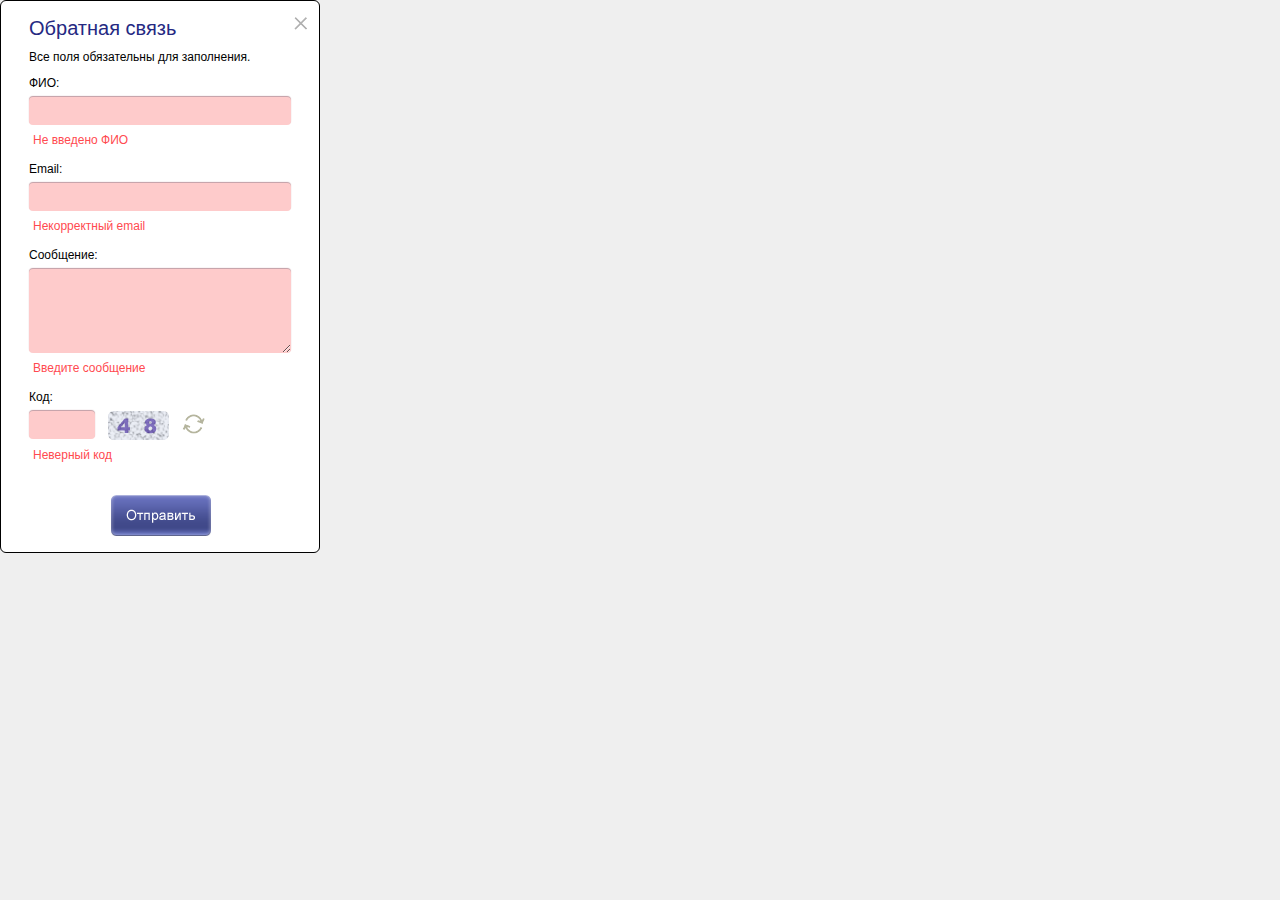
<file: popup-feedback/index.html>
<!DOCTYPE html>
<head>
  <meta charset="utf-8">
  <title>Popup feedback</title>
  <meta name="Keywords" content="">
  <meta name="Description" content="">
  <link rel="stylesheet" type="text/css" href="media/global.css">
  <link rel="stylesheet" type="text/css" href="style.css">
  <!--[if lt IE 7]><script type="text/javascript" src="media/js/libs/ie6no.ru.js"></script><![endif]-->
</head>
<body>

  <!--popup feedback-->
  <div class="b-popup b-popup_feedback">
    <a class="close" href="#?"></a>
    <p class="b-title-main">Обратная связь</p>
    <form action="/">
      <p class="b-note">Все поля обязательны для заполнения.</p>
      <div class="b-list">
        <div class="item error">
          <label>ФИО:</label>
          <div class="b-input">
            <input type="text">
          </div>
          <p class="errorlist">Не введено ФИО</p>
        </div>
        <div class="item  error">
          <label>Email:</label>
          <div class="b-input">
            <input type="text">
          </div>
          <p class="errorlist">Некорректный email</p>
        </div>
        <div class="item  error">
          <label>Сообщение:</label>
          <div class="b-input b-input_area">
            <textarea></textarea>
          </div>
          <p class="errorlist">Введите сообщение</p>
        </div>
        <div class="item item_capcha error">
          <label>Код:</label>
          <div class="b-input b-input_capcha">
            <input type="text">
          </div>
          <img src="media/capcha.png">
          <a href="#?"></a>
          <div class="clear"></div>
          <p class="errorlist">Неверный код</p>
        </div>
        <div class="clear"></div>
        <input type="submit" value="">
      </div>
    </form> 
  </div>
  <!--/popup feedback-->

</body>
</html>
</file>
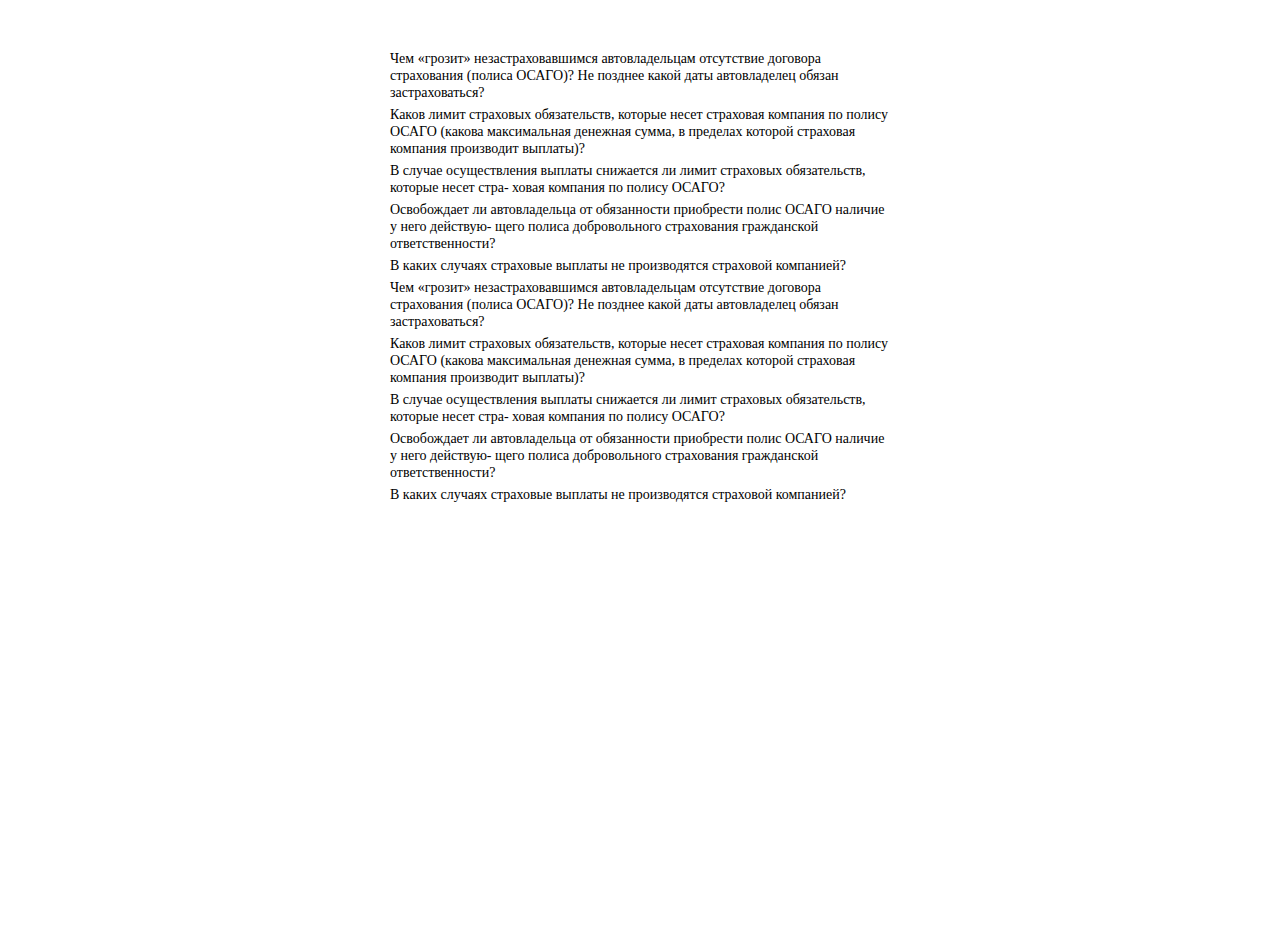
<file: b-faq/b-faq.html>
<!DOCTYPE html>
<head>
  <meta charset="utf-8">
  <title>Popup feedback</title>
  <meta name="Keywords" content="">
  <meta name="Description" content="">
  <link rel="stylesheet" type="text/css" href="css/global.css">
  <link rel="stylesheet" type="text/css" href="css/style.css">
  <!--[if lt IE 7]><script type="text/javascript" src="media/js/libs/ie6no.ru.js"></script><![endif]-->
</head>
<body>

  <!-- b-faq -->
          <div class="b-list_faq">
            <div class="item">
              <p class="b-question">Чем «грозит» незастраховавшимся автовладельцам отсутствие договора страхования (полиса ОСАГО)? Не позднее какой даты автовладелец обязан застраховаться?</p>
              <p class="b-answer"><span class="bg_answer"></span> <span class="answer">Ответ</span></p>
              <div class="hidden">
                <div class="b-text">
                  Не имея действующего полиса ОСАГО, нельзя: провести регистрацию и перерегистрацию автомобиля (в том числе при смене собственника); провести технический осмотр автомобиля. Кроме того, начиная с 01 января 2004 г. с ав- товладельцев, эксплуатирующих свои автомобили и не имеющих при этом полисов ОСАГО, взимаются штрафы в размере 5 МРОТ (минимальных размеров оплаты труда). Уплата штрафа не освобождает автовладельца: (1) от обя- занности платить такие штрафы в будущем при повторном случае отсутствия полиса; (2) от обязанности застрахо- вать свою автогражданскую ответственность.
                </div>
              </div>
            </div>
            <div class="item">
              <p class="b-question">Каков лимит страховых обязательств, которые несет страховая компания по полису ОСАГО (какова максимальная денежная сумма, в пределах которой страховая компания производит выплаты)?</p>
              <p class="b-answer"><span class="bg_answer"></span> <span class="answer">Ответ</span></p>
              <div class="hidden">
                <div class="b-text">
                  Не имея действующего полиса ОСАГО, нельзя: провести регистрацию и перерегистрацию автомобиля (в том числе при смене собственника); провести технический осмотр автомобиля. Кроме того, начиная с 01 января 2004 г. с ав- товладельцев, эксплуатирующих свои автомобили и не имеющих при этом полисов ОСАГО, взимаются штрафы в размере 5 МРОТ (минимальных размеров оплаты труда). Уплата штрафа не освобождает автовладельца: (1) от обя- занности платить такие штрафы в будущем при повторном случае отсутствия полиса; (2) от обязанности застрахо- вать свою автогражданскую ответственность.
                </div>
              </div>
            </div>
            <div class="item">
              <p class="b-question">В случае осуществления выплаты снижается ли лимит страховых обязательств, которые несет стра- ховая компания по полису ОСАГО?</p>
              <p class="b-answer"><span class="bg_answer"></span> <span class="answer">Ответ</span></p>
              <div class="hidden">
                <div class="b-text">
                  Не имея действующего полиса ОСАГО, нельзя: провести регистрацию и перерегистрацию автомобиля (в том числе при смене собственника); провести технический осмотр автомобиля. Кроме того, начиная с 01 января 2004 г. с ав- товладельцев, эксплуатирующих свои автомобили и не имеющих при этом полисов ОСАГО, взимаются штрафы в размере 5 МРОТ (минимальных размеров оплаты труда). Уплата штрафа не освобождает автовладельца: (1) от обя- занности платить такие штрафы в будущем при повторном случае отсутствия полиса; (2) от обязанности застрахо- вать свою автогражданскую ответственность.
                </div>
              </div>
            </div>
            <div class="item">
              <p class="b-question">Освобождает ли автовладельца от обязанности приобрести полис ОСАГО наличие у него действую- щего полиса добровольного страхования гражданской ответственности?</p>
              <p class="b-answer"><span class="bg_answer"></span> <span class="answer">Ответ</span></p>
              <div class="hidden">
                <div class="b-text">
                  Не имея действующего полиса ОСАГО, нельзя: провести регистрацию и перерегистрацию автомобиля (в том числе при смене собственника); провести технический осмотр автомобиля. Кроме того, начиная с 01 января 2004 г. с ав- товладельцев, эксплуатирующих свои автомобили и не имеющих при этом полисов ОСАГО, взимаются штрафы в размере 5 МРОТ (минимальных размеров оплаты труда). Уплата штрафа не освобождает автовладельца: (1) от обя- занности платить такие штрафы в будущем при повторном случае отсутствия полиса; (2) от обязанности застрахо- вать свою автогражданскую ответственность.
                </div>
              </div>
            </div>
            <div class="item">
              <p class="b-question">В каких случаях страховые выплаты не производятся страховой компанией?</p>
              <p class="b-answer"><span class="bg_answer"></span> <span class="answer">Ответ</span></p>
              <div class="hidden">
                <div class="b-text">
                  Не имея действующего полиса ОСАГО, нельзя: провести регистрацию и перерегистрацию автомобиля (в том числе при смене собственника); провести технический осмотр автомобиля. Кроме того, начиная с 01 января 2004 г. с ав- товладельцев, эксплуатирующих свои автомобили и не имеющих при этом полисов ОСАГО, взимаются штрафы в размере 5 МРОТ (минимальных размеров оплаты труда). Уплата штрафа не освобождает автовладельца: (1) от обя- занности платить такие штрафы в будущем при повторном случае отсутствия полиса; (2) от обязанности застрахо- вать свою автогражданскую ответственность.
                </div>
              </div>
            </div>
            <div class="item">
              <p class="b-question">Чем «грозит» незастраховавшимся автовладельцам отсутствие договора страхования (полиса ОСАГО)? Не позднее какой даты автовладелец обязан застраховаться?</p>
              <p class="b-answer"><span class="bg_answer"></span> <span class="answer">Ответ</span></p>
              <div class="hidden">
                <div class="b-text">
                  Не имея действующего полиса ОСАГО, нельзя: провести регистрацию и перерегистрацию автомобиля (в том числе при смене собственника); провести технический осмотр автомобиля. Кроме того, начиная с 01 января 2004 г. с ав- товладельцев, эксплуатирующих свои автомобили и не имеющих при этом полисов ОСАГО, взимаются штрафы в размере 5 МРОТ (минимальных размеров оплаты труда). Уплата штрафа не освобождает автовладельца: (1) от обя- занности платить такие штрафы в будущем при повторном случае отсутствия полиса; (2) от обязанности застрахо- вать свою автогражданскую ответственность.
                </div>
              </div>
            </div>
            <div class="item">
              <p class="b-question">Каков лимит страховых обязательств, которые несет страховая компания по полису ОСАГО (какова максимальная денежная сумма, в пределах которой страховая компания производит выплаты)?</p>
              <p class="b-answer"><span class="bg_answer"></span> <span class="answer">Ответ</span></p>
              <div class="hidden">
                <div class="b-text">
                  Не имея действующего полиса ОСАГО, нельзя: провести регистрацию и перерегистрацию автомобиля (в том числе при смене собственника); провести технический осмотр автомобиля. Кроме того, начиная с 01 января 2004 г. с ав- товладельцев, эксплуатирующих свои автомобили и не имеющих при этом полисов ОСАГО, взимаются штрафы в размере 5 МРОТ (минимальных размеров оплаты труда). Уплата штрафа не освобождает автовладельца: (1) от обя- занности платить такие штрафы в будущем при повторном случае отсутствия полиса; (2) от обязанности застрахо- вать свою автогражданскую ответственность.
                </div>
              </div>
            </div>
            <div class="item">
              <p class="b-question">В случае осуществления выплаты снижается ли лимит страховых обязательств, которые несет стра- ховая компания по полису ОСАГО?</p>
              <p class="b-answer"><span class="bg_answer"></span> <span class="answer">Ответ</span></p>
              <div class="hidden">
                <div class="b-text">
                  Не имея действующего полиса ОСАГО, нельзя: провести регистрацию и перерегистрацию автомобиля (в том числе при смене собственника); провести технический осмотр автомобиля. Кроме того, начиная с 01 января 2004 г. с ав- товладельцев, эксплуатирующих свои автомобили и не имеющих при этом полисов ОСАГО, взимаются штрафы в размере 5 МРОТ (минимальных размеров оплаты труда). Уплата штрафа не освобождает автовладельца: (1) от обя- занности платить такие штрафы в будущем при повторном случае отсутствия полиса; (2) от обязанности застрахо- вать свою автогражданскую ответственность.
                </div>
              </div>
            </div>
            <div class="item">
              <p class="b-question">Освобождает ли автовладельца от обязанности приобрести полис ОСАГО наличие у него действую- щего полиса добровольного страхования гражданской ответственности?</p>
              <p class="b-answer"><span class="bg_answer"></span> <span class="answer">Ответ</span></p>
              <div class="hidden">
                <div class="b-text">
                  Не имея действующего полиса ОСАГО, нельзя: провести регистрацию и перерегистрацию автомобиля (в том числе при смене собственника); провести технический осмотр автомобиля. Кроме того, начиная с 01 января 2004 г. с ав- товладельцев, эксплуатирующих свои автомобили и не имеющих при этом полисов ОСАГО, взимаются штрафы в размере 5 МРОТ (минимальных размеров оплаты труда). Уплата штрафа не освобождает автовладельца: (1) от обя- занности платить такие штрафы в будущем при повторном случае отсутствия полиса; (2) от обязанности застрахо- вать свою автогражданскую ответственность.
                </div>
              </div>
            </div>
            <div class="item">
              <p class="b-question">В каких случаях страховые выплаты не производятся страховой компанией?</p>
              <p class="b-answer"><span class="bg_answer"></span> <span class="answer">Ответ</span></p>
              <div class="hidden">
                <div class="b-text">
                  Не имея действующего полиса ОСАГО, нельзя: провести регистрацию и перерегистрацию автомобиля (в том числе при смене собственника); провести технический осмотр автомобиля. Кроме того, начиная с 01 января 2004 г. с ав- товладельцев, эксплуатирующих свои автомобили и не имеющих при этом полисов ОСАГО, взимаются штрафы в размере 5 МРОТ (минимальных размеров оплаты труда). Уплата штрафа не освобождает автовладельца: (1) от обя- занности платить такие штрафы в будущем при повторном случае отсутствия полиса; (2) от обязанности застрахо- вать свою автогражданскую ответственность.
                </div>
              </div>
            </div>
          </div>
  <!-- b-faq -->
  <script type="text/javascript"  src="http://ajax.googleapis.com/ajax/libs/jquery/1.7.1/jquery.min.js"></script>
  <script>window.jQuery || document.write('<script type="text/javascript" src="js/libs/jquery-1.7.1.min.js"><\/script>')</script>
  <script type="text/javascript" src="js/script.js"></script>
</body>
</html>
</file>
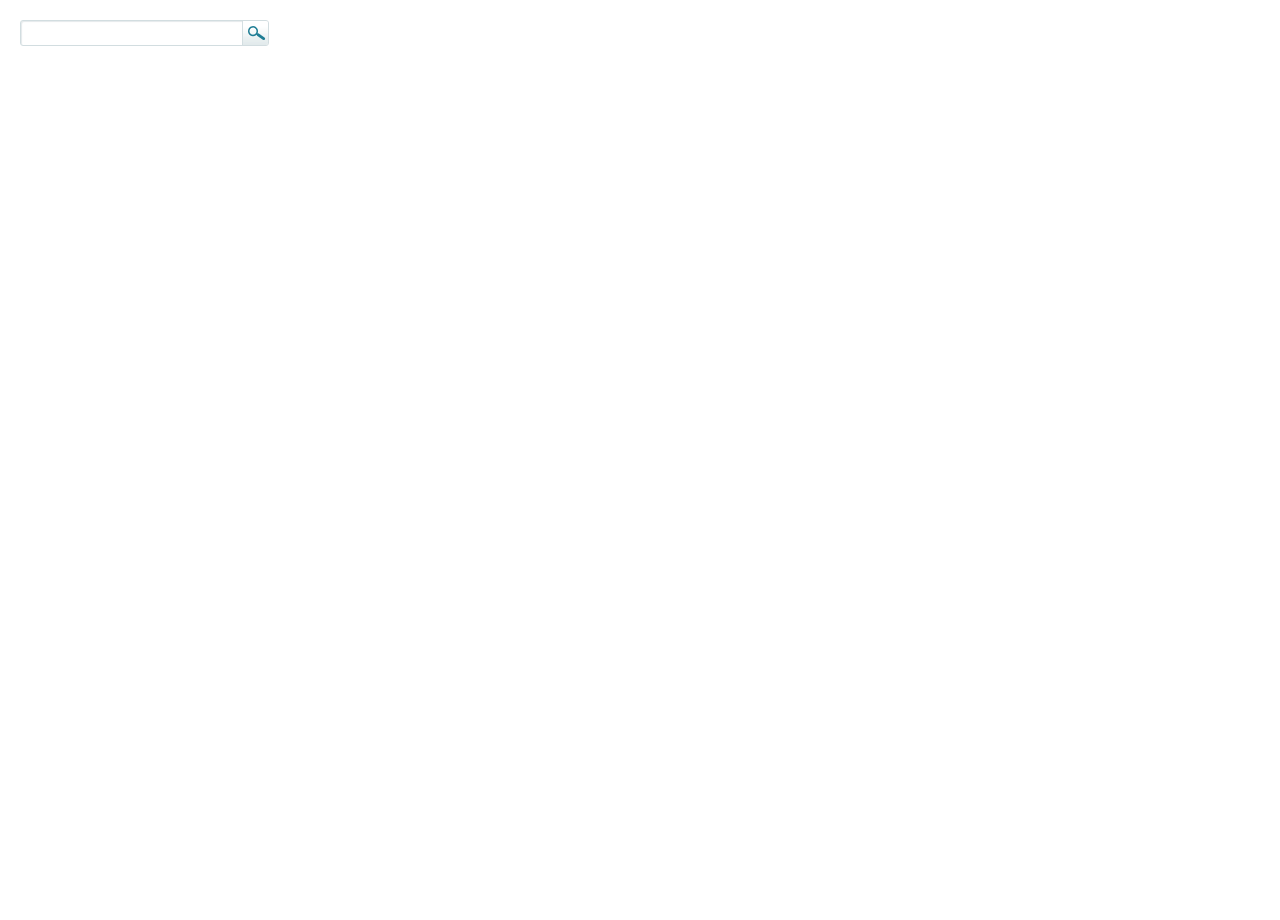
<file: b-search_header/b-search_header.html>
<!DOCTYPE html>
<head>
  <meta charset="utf-8">
  <title>Popup feedback</title>
  <meta name="Keywords" content="">
  <meta name="Description" content="">
  <link rel="stylesheet" type="text/css" href="css/global.css">
  <link rel="stylesheet" type="text/css" href="css/style.css">
  <!--[if lt IE 7]><script type="text/javascript" src="media/js/libs/ie6no.ru.js"></script><![endif]-->
</head>
<body>

<!-- b-search_header -->
  <div class="b-search">
    <form action="/">
      <input type="text" class="g-left">
      <input type="submit" value="" class="g-right">
    </form>
  </div>
<!-- b-search_header -->

</body>
</html>
</file>
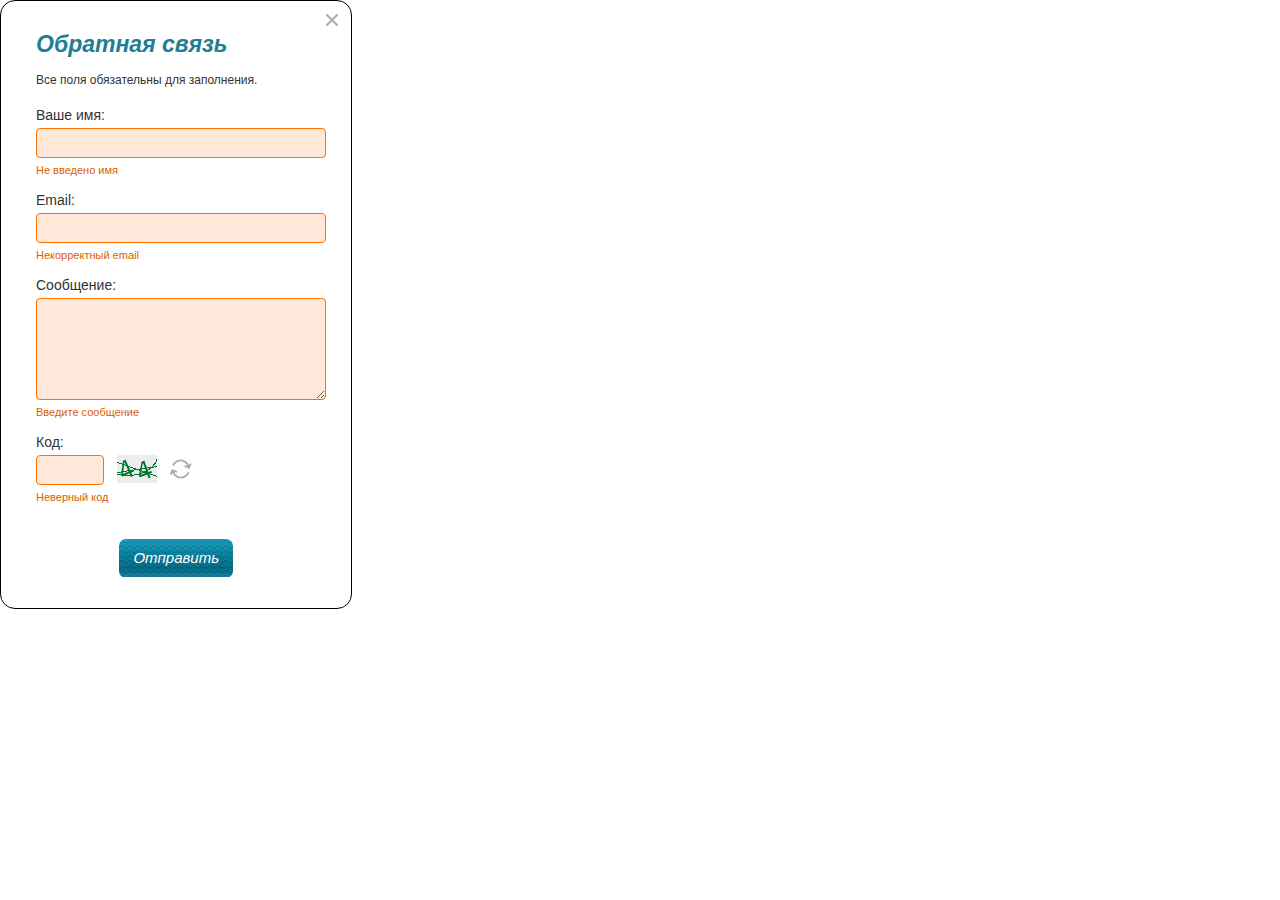
<file: popup/popup-feedback.html>
<!DOCTYPE html>
<head>
  <meta charset="utf-8">
  <title>Popup feedback</title>
  <meta name="Keywords" content="">
  <meta name="Description" content="">
  <link rel="stylesheet" type="text/css" href="css/global.css">
  <link rel="stylesheet" type="text/css" href="css/style.css">
  <!--[if lt IE 7]><script type="text/javascript" src="media/js/libs/ie6no.ru.js"></script><![endif]-->
</head>
<body>

<!--popup feedback-->
  <div class="b-popup b-popup_feedback">
    <a class="close" href="#?"></a>
    <p class="b-title-main">Обратная связь</p>
    <form action="/">
      <p class="b-note">Все поля обязательны для заполнения.</p>
      <div class="b-list">
        <div class="item error">
          <label>Ваше имя:</label>
          <div class="b-input">
            <input type="text">
          </div>
          <p class="errorlist">Не введено имя</p>
        </div>
        <div class="item error">
          <label>Email:</label>
          <div class="b-input">
            <input type="text">
          </div>
          <p class="errorlist">Некорректный email</p>
        </div>
        <div class="item error">
          <label>Сообщение:</label>
          <div class="b-input b-input_area">
            <textarea></textarea>
          </div>
          <p class="errorlist">Введите сообщение</p>
        </div>
        <div class="item item_capcha error">
          <label>Код:</label>
          <div class="b-input b-input_capcha">
            <input type="text">
          </div>
          <img src="images/capcha.png">
          <a href="#?"></a>
          <div class="clear"></div>
          <p class="errorlist">Неверный код</p>
        </div>
        <div class="clear"></div>
        <input class="btn_green" type="submit" value="Отправить">
      </div>
    </form> 
  </div>
<!--/popup feedback-->

</body>
</html>
</file>
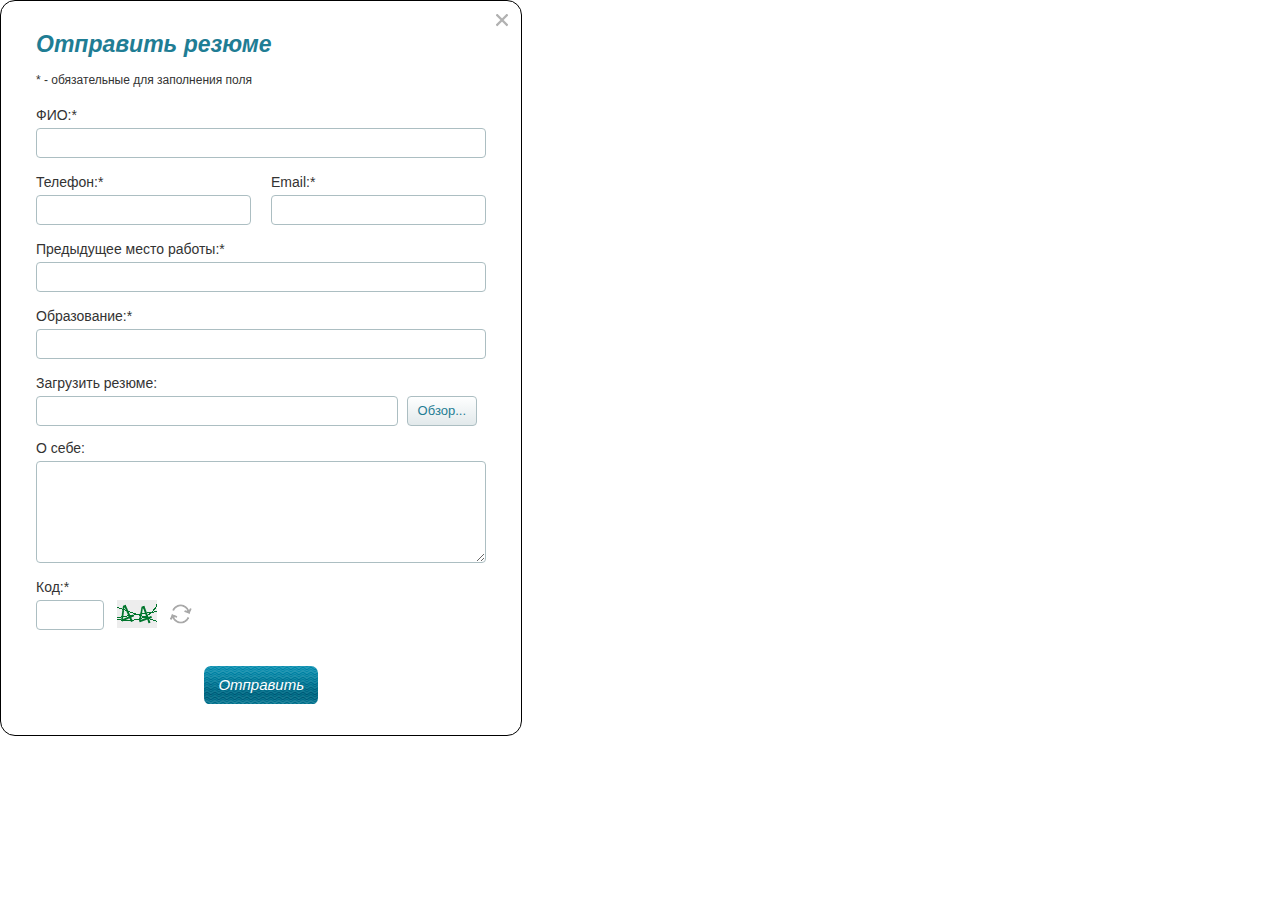
<file: popup/popup-vacancy.html>
<!DOCTYPE html>
<head>
  <meta charset="utf-8">
  <title>Popup feedback</title>
  <meta name="Keywords" content="">
  <meta name="Description" content="">
  <link rel="stylesheet" type="text/css" href="css/global.css">
  <link rel="stylesheet" type="text/css" href="css/style.css">
  <!--[if lt IE 7]><script type="text/javascript" src="media/js/libs/ie6no.ru.js"></script><![endif]-->
</head>
<body>

<!--popup vacancie-->
  <div class="b-popup b-popup_vacancie">
    <a class="close" href="#?"></a>
    <p class="b-title-main">Отправить резюме</p>
    <form action="/">
      <p class="b-note"><span class="star">*</span> - обязательные для заполнения поля</p>
      <div class="b-list">
        <div class="item">
          <label>ФИО:<span class="star">*</span></label>
          <div class="b-input">
            <input type="text">
          </div>
          <p class="errorlist">Не введено имя</p>
        </div>
        <div class="item item_phone g-left">
          <label>Телефон:<span class="star">*</span></label>
          <div class="b-input">
            <input type="text">
          </div>
          <p class="errorlist">Некорректный телефон</p>
        </div>
        <div class="item item_phone g-right">
          <label>Email:<span class="star">*</span></label>
          <div class="b-input">
            <input type="text">
          </div>
          <p class="errorlist">Некорректный email</p>
        </div>
        <div class="clear"></div>
        <div class="item">
          <label>Предыдущее место работы:<span class="star">*</span></label>
          <div class="b-input">
            <input type="text">
          </div>
          <p class="errorlist">Не введено имя</p>
        </div>
        <div class="item">
          <label>Образование:<span class="star">*</span></label>
          <div class="b-input">
            <input type="text">
          </div>
          <p class="errorlist">Не введено имя</p>
        </div>
        <div class="item item_file">
          <label>Загрузить резюме:</label>
          <div class="b-input">
            <span class="text_way"></span>
            <span class="btn_file">Обзор...</span>
            <input type="file" class="file" value="" size="59">
          </div>
          <p class="errorlist">Не введено имя</p>
        </div>
        <div class="item">
          <label>О себе:</label>
          <div class="b-input b-input_area">
            <textarea></textarea>
          </div>
          <p class="errorlist">Введите сообщение</p>
        </div>
        <div class="item item_capcha">
          <label>Код:<span class="star">*</span></label>
          <div class="b-input b-input_capcha">
            <input type="text">
          </div>
          <img src="images/capcha.png">
          <a href="#?"></a>
          <div class="clear"></div>
          <p class="errorlist">Неверный код</p>
        </div>
        <div class="clear"></div>
        <input class="btn_green" type="submit" value="Отправить">
      </div>
    </form> 
  </div>
<!--/popup vacancie-->

</body>
</html>
</file>
<file: popup-feedback/style.css>
/*base*/
body {
  background: #efefef;
}

input,
textarea,
body {
  color: #333333;
  font-size: 12px;
  font-family: Arial,Helvetica,sans-serif;
}

a {
  color: #3744a1;
}

a:hover {
  color: #3744a1;
}

::selection {
  background: #0784ad; 
  color: #fff; 
}

::-moz-selection {
  background: #0784ad; 
  color: #fff; 
}


/*-popup-*/
.b-popup {
  position: absolute;
  top: 0;
  left: 0;
  border: 1px solid #000;
  padding: 16px 28px;
  background: #ffffff;
  border-radius: 6px;
  color: #010101;
  z-index: 10;
}

.b-popup_feedback {
  width: 262px;
}

.b-popup .close {
  position: absolute;
  top: 16px;
  right: 12px;
  display: block;
  width: 13px;
  height: 13px;
  background: url('media/sprite.png') no-repeat -34px -120px;
}

.b-popup .b-title-main {
  margin-bottom: 10px;
  font-size: 20px;
  color: #252982;
}

.b-popup .b-note {
  margin-bottom: 12px;
}

.b-popup .item {
  margin-bottom: 15px;
}

.b-popup label {
  display: block;
  margin-bottom: 7px;
}

.b-popup .b-input {
  padding: 0 4px;
  border-radius: 4px;
  width: 254px;
  height: 28px;
  line-height: 28px;
  background: #eceff6;
  -moz-box-shadow: 0 -1px 1px #b4b7c4; /* Для Firefox */
  -webkit-box-shadow: 0 -1px 1px #b4b7c4; /* Для Safari и Chrome */
  box-shadow: 0 -1px 1px #b4b7c4; /* Параметры тени */
}

.b-popup .errorlist {
  display: none;
  margin: 8px 4px 0 4px;
  color: #ff4a50;
}

.b-popup .error .b-input {
  background: #fecbcb;
  -moz-box-shadow: 0 -1px 1px #c19ca3; /* Для Firefox */
  -webkit-box-shadow: 0 -1px 1px #c19ca3; /* Для Safari и Chrome */
  box-shadow: 0 -1px 1px #c19ca3; /* Параметры тени */
}

.b-popup .error .errorlist {
  display: block;
}

.b-popup .b-input_area {
  padding: 4px;
  height: 76px;
}

.b-popup .b-input_capcha {
  float: left;
  margin-right: 13px;
  width: 58px;
}

.b-popup .item_capcha img {
  display: block;
  float: left;
  margin-right: 13px;
}

.b-popup .item_capcha a {
  display: block;
  float: left;
  margin-top: 3px;
  width: 24px;
  height: 20px;
  background: url('media/sprite.png') no-repeat 0 -118px;
}

.b-popup input[type="text"] {
  border: none;
  width: 100%;
  height: 28px;
  line-height: 28px;
  background: transparent;
}

.b-popup input[type="submit"] {
  display: block;
  margin: 18px auto 0;
  border: none;
  width: 101px;
  height: 41px;
  background: url('media/btn-order.png') no-repeat 0 -93px;
}

.b-popup textarea {
  border: none;
  width: 100%;
  max-width: 100%;
  height: 100%;
  max-height: 100%;
  background: transparent;
}

.b-popup_feedback textarea {
  height: 76px;
}
/*-/popup-*/
</file>
<file: b-faq/css/style.css>
/*base*/
@font-face {
  font-family: Calibri;
}

body {
  background: #fff;
}

input,
textarea,
body {
  color: #333333;
  font-size: 12px;
  font-family: Calibri;
}

a {
  color: #2279ca;
}

a:hover {
  color: #2279ca;
}

::selection {
  background: #0784ad;
  color: #fff;
}

::-moz-selection {
  background: #0784ad;
  color: #fff;
}

/*-b-faq-*/
.b-list_faq {
  margin: 50px auto 0;
  width: 500px;
}
.b-list_faq .b-question {
  margin-bottom: 5px;
  font-size: 14px;
  color: #000;
  line-height: 17px;
}
.b-list_faq .b-answer {
  position: relative;
  margin: 0 0 16px 22px;
}
.b-list_faq .answer {
  display: inline;
  margin-bottom: 16px;
  border-bottom: 1px dashed #1f7d94;
  font-size: 14px;
  color: #1f7d94;
  cursor: pointer;
}
.b-list_faq .answer:hover,
.b-list_faq .active .title {
  border-color: transparent;
}
.b-list_faq .bg_answer {
  display: block;
  position: absolute;
  top: 2px;
  left: -22px;
  width: 18px;
  height: 18px;
  background: url(../images/sprite.png) no-repeat 0 -170px;
}
.b-list_faq .hidden {
  overflow: hidden;
  height: 0;
}
.b-list_faq .b-text {
  margin-left: 15px;
  line-height: 16px;
}
/*-/b-faq-*/
</file>
<file: b-search_header/css/style.css>
/*base*/
body {
  background: #fff;
}

input,
textarea,
body {
  color: #333333;
  font-size: 12px;
  font-family: Arial, 'Helvetica CY', 'Nimbus Sans L', sans-serif;
}

a {
  color: #2279ca;
}

a:hover {
  color: #2279ca;
}

::selection {
  background: #0784ad;
  color: #fff;
}

::-moz-selection {
  background: #0784ad;
  color: #fff;
}

/*-b-search-*/
.b-search {
  margin: 20px 0 0 20px;
  border: 1px solid #d2dde0;
  border-radius: 3px;
  width: 247px;
  height: 24px;
  overflow: hidden;
  -moz-box-shadow: inset 1px 1px 1px #e5e9eb;
  -webkit-box-shadow: inset 1px 1px 1px #e5e9eb;
  box-shadow: inset 1px 1px 1px #e5e9eb;
}
.b-search input[type="text"] {
  display: block;
  border-color: transparent;
  border: none;
  padding: 5px 2px 4px;
  height: 14px;
  width: 210px;
  background: transparent;
}
.b-search input[type="submit"] {
  display: block;
  border: none;
  margin: 0 -1px 0 0;
  padding: 0;
  width: 29px;
  height: 25px;
  background: url(../images/sprite.png) 2px -47px no-repeat;
}
/*-/b-search-*/
</file>
<file: popup/css/style.css>
/*base*/
body {
  background: #fff;
}

input,
textarea,
body {
  color: #333333;
  font-size: 12px;
  font-family: Arial, 'Helvetica CY', 'Nimbus Sans L', sans-serif;
}

a {
  color: #2279ca;
}

a:hover {
  color: #2279ca;
}

::selection {
  background: #0784ad;
  color: #fff;
}

::-moz-selection {
  background: #0784ad;
  color: #fff;
}

/*-popup-*/
.b-popup {
  border: 1px solid #000;
  position: absolute;
  top: 0;
  left: 0;
  padding: 30px 35px;
  background: #ffffff;
  border-radius: 15px;
  color: #333;
  font-size: 14px;
  z-index: 50;
}

.b-popup .close {
  position: absolute;
  top: 13px;
  right: 11px;
  display: block;
  width: 14px;
  height: 14px;
  background: url(../images/sprite.png) no-repeat -38px -47px;
}

.b-popup .b-title-main {
  margin-bottom: 15px;
  font-size: 23px;
  font-weight: bold;
  font-style: italic;
  color: #1f7d94;
}

.b-popup .b-note {
  margin-bottom: 20px;
  font-size: 12px;
}

.b-popup .item {
  margin-bottom: 16px;
}

.b-popup label {
  display: block;
  margin-bottom: 5px;
}

.b-popup .errorlist {
  display: none;
  margin-top: 6px;
  font-size: 11px;
  color: #da6100;
}

.b-popup .error input[type="text"] {
  background: #ffe8d9;
  border-color: #ff7200;
}

.b-popup .error textarea {
  background: #ffe8d9;
  border-color: #ff7200;
}

.b-popup .error .errorlist {
  display: block;
}

.b-popup .item_capcha input[type="text"] {
  float: left;
  margin-right: 13px;
  width: 58px;
}

.b-popup .item_capcha img {
  display: block;
  float: left;
  margin-right: 13px;
}

.b-popup .item_capcha a {
  display: block;
  float: left;
  margin-top: 4px;
  width: 23px;
  height: 20px;
  background: url(../images/sprite.png) no-repeat 0 -75px;
}

.b-popup input[type="text"] {
  border: 1px solid #acbec2;
  padding: 0 4px;
  border-radius: 4px;
  width: 280px;
  height: 28px;
  line-height: 28px;
  font-size: 14px;
}

.b-popup .btn_green {
  display: block;
  margin-top: 20px;
  padding: 9.5px 14px 13.5px 14.5px;
  height: 39px;
  border: none;
  border-radius: 7px;
  color: #fff;
  font-size: 15px;
  font-style: italic;
  background: url(../images/bg_btn.png) 0 0 repeat-x;
  text-decoration: none;
}

.b-popup .btn_green:hover {
  color: #fff;
  background: url(../images/bg_btn.png) 0 -42px repeat-x;
}

.b-popup textarea {
  border: 1px solid #acbec2;
  padding: 0 4px;
  border-radius: 4px;
  width: 280px;
  height: 100px;
  max-width: 280px;
  max-height: 100px;
}

.b-popup_feedback {
  width: 280px;
}

.b-popup_feedback .btn_green {
  margin: 20px auto 0;
}

.b-popup_auth {
  width: 280px;
}

.b-popup_auth .btn_green {
  margin-top: 0;
}

.b-popup_auth .link {
  font-size: 12px;
}

.b-popup_recover {
  width: 300px;
}

.b-popup_recover .btn_green {
  margin: 20px auto 0;
}

.b-popup_vacancie {
  width: 450px;
}

.b-popup_vacancie input[type="text"] {
  width: 440px;
}

.b-popup_vacancie textarea {
  width: 440px;
  max-width: 440px;
}

.b-popup_vacancie .item_phone input[type="text"] {
  width: 205px;
}

.b-popup_vacancie .btn_green {
  margin: 20px auto 0;
}

.b-popup_vacancie .item_file .b-input {
  position: relative;
  width: 440px;
  height: 28px;
  line-height: 28px;
}

.b-popup_vacancie .item_file .text_way {
  display: block;
  border: 1px solid #acbec2;
  border-radius: 4px;
  padding: 0 4px;
  width: 352px;
  height: 28px;
  line-height: 28px;
}

.b-popup_vacancie .item_file .btn_file {
  margin-top: 0;
  border: 1px solid #acbec2;
  border-radius: 4px;
  padding: 0 10px;
  color: #1f7d94;
  display: inline-block;
  height: 28px;
  line-height: 28px;
  font-size: 13px;
  position: absolute;
  right: -1px;
  top: 0;
  background: #f0f4f5;
  background: -moz-linear-gradient(top, #feffff, #e2e9eb);
  background: -webkit-gradient(linear, left top, left bottom, color-stop(0%, #feffff), color-stop(100%, #e2e9eb));
  background: -webkit-linear-gradient(top, #feffff, #e2e9eb);
  background: -o-linear-gradient(top, #feffff, #e2e9eb);
  background: -ms-linear-gradient(top, #feffff, #e2e9eb);
  background: linear-gradient(top, #feffff, #e2e9eb);
  cursor: pointer;
}

.b-popup_vacancie .item_file .btn_file:hover {
  background: #f0f4f5;
  background: -moz-linear-gradient(top, #e2e9eb, #feffff);
  background: -webkit-gradient(linear, left top, left bottom, color-stop(0%, #e2e9eb), color-stop(100%, #feffff));
  background: -webkit-linear-gradient(top, #e2e9eb, #feffff);
  background: -o-linear-gradient(top, #e2e9eb, #feffff);
  background: -ms-linear-gradient(top, #e2e9eb, #feffff);
  background: linear-gradient(top, #e2e9eb, #feffff);
}

.b-popup_vacancie .item_file input[type="text"] {
  float: left;
  width: 50px;
}

.b-popup_vacancie .item_file input[type="file"] {
  left: 0;
  opacity: 0;
  -moz-opacity: 0;
  filter: alpha(opacity=0);
  position: absolute;
  top: 0;
  width: 440px !important;
  height: 30px;
  cursor: pointer;
}

.b-popup_faq {
  width: 280px;
}

.b-popup_faq .btn_green {
  margin: 0 auto;
}
/*-/popup-*/
</file>
<file: popup-feedback/media/global.css>
/*reset*/
html,body,div,span,strong,h1,h2,h3,h4,h5,h6,
p,blockquote,a,address,em,img,ins,q,b,u,i,
object,label, ul, li,ol, form
{margin: 0; padding: 0; outline: 0; background: transparent;}
html { 
  overflow-y: scroll;
}
html, body {
  height:100%; 
  width: 100%;
}
table { 
  border-collapse: collapse;
  border-spacing: 0; 
}
caption,
th,
td {
 text-align: left; 
}
article,
aside,
details,
figcaption,
figure,
footer,
header,
hgroup,
nav,
section,
summary {
  display: block;
}
audio,
canvas,
video {
  display: inline-block;
  *display: inline;
  *zoom: 1;
}
audio:not([controls]) {
  display: none;
}
[hidden] {
  display: none;
}
html {
  font-size: 100%;
  -webkit-text-size-adjust: 100%;
  -ms-text-size-adjust: 100%;
}
html,
button,
input,
select,
textarea {
  font-family: sans-serif;
}
a:focus {
  outline: thin dotted;
}
a:hover {
  text-decoration: none;
}
a, 
a:focus, 
a:hover, 
a:active {
     outline: none;
} 
a span, 
a strong, 
a img {
  cursor: pointer;
}
h6,
h5,
h4,
h3,
h2,
h1 {
  margin-bottom:0.4em;
}
abbr[title] {
  border-bottom: 1px dotted;
}
b,
strong {
  font-weight: bold;
}
dfn {
  font-style: italic;
}
mark {
  background: #ff0;
  color: #000;
}
pre,
code,
kbd,
samp {
  font-family: monospace, serif;
  _font-family: 'courier new', monospace;
  font-size: 1em;
}
pre {
  white-space: pre;
  white-space: pre-wrap;
  word-wrap: break-word;
}
q {
  quotes: none;
}
q:before,
q:after {
  content: '';
  content: none;
}
small {
  font-size: 75%;
}
sub,
sup {
  font-size: 75%;
  line-height: 0;
  position: relative;
  vertical-align: baseline;
}
sup {
  top: -0.5em;
}
sub {
  bottom: -0.25em;
}
ul, ol { 
  list-style:none;
}
dd {
  margin: 0 0 0 40px;
}
img {
  border: 0;
  -ms-interpolation-mode: bicubic;
}
svg:not(:root) {
  overflow: hidden;
}
figure {
  margin: 0;
}
form {
  margin: 0;
}
fieldset {
  margin: 0 2px;
  border: 1px solid #c0c0c0;
  padding: 0.35em 0.625em 0.75em;
}
legend {
  border: 0; 
  padding: 0;
  white-space: normal;
  *margin-left: -7px;
}
button,
input,
select,
textarea {
  font-size: 100%;
  margin: 0;
  vertical-align: baseline;
  *vertical-align: middle;
}
button,
input {
  line-height: normal; 
}
button,
input[type="button"],
input[type="reset"],
input[type="submit"] {
  cursor: pointer;
  -webkit-appearance: button;
  *overflow: visible;
}
button[disabled],
input[disabled] {
  cursor: default;
}
input[type="checkbox"],
input[type="radio"] {
  box-sizing: border-box;
  padding: 0;
  *height: 13px;
  *width: 13px;
}
input[type="search"] {
  -webkit-appearance: textfield;
  -moz-box-sizing: content-box;
  -webkit-box-sizing: content-box;
  box-sizing: content-box;
}
input[type="search"]::-webkit-search-decoration,
input[type="search"]::-webkit-search-cancel-button {
  -webkit-appearance: none;
}
button::-moz-focus-inner,
input::-moz-focus-inner {
  border: 0;
  padding: 0;
}
textarea {
  overflow: auto;
  vertical-align: top;
}
.clearfix {
  *zoom: 1;
}
.clearfix:before,
.clearfix:after {
  display: table;
  content: "";
}
.clearfix:after {
  clear: both;
}
/*global css*/
.clear {
  display: block;
  clear: both;
}
.g-hide {
  display: none;
}
.g-show {
  display: block;
}
.g-left {
  float: left;
}
.g-right {
  float: right;
}
</file>
<file: b-faq/css/global.css>
/*reset*/
html,body,div,span,strong,h1,h2,h3,h4,h5,h6,
p,blockquote,a,address,em,img,ins,q,b,u,i,
object,label, ul, li,ol, form
{margin: 0; padding: 0; outline: 0; background: transparent;}
html { 
  overflow-y: scroll;
}
html, body {
  height:100%; 
  width: 100%;
}
table { 
  border-collapse: collapse;
  border-spacing: 0; 
}
caption,
th,
td {
 text-align: left; 
}
article,
aside,
details,
figcaption,
figure,
footer,
header,
hgroup,
nav,
section,
summary {
  display: block;
}
audio,
canvas,
video {
  display: inline-block;
  *display: inline;
  *zoom: 1;
}
audio:not([controls]) {
  display: none;
}
[hidden] {
  display: none;
}
html {
  font-size: 100%;
  -webkit-text-size-adjust: 100%;
  -ms-text-size-adjust: 100%;
}
html,
button,
input,
select,
textarea {
  outline: none;
  font-family: sans-serif;
}
a:focus {
  outline: thin dotted;
}
a:hover {
  text-decoration: none;
}
a, 
a:focus, 
a:hover, 
a:active {
     outline: none;
} 
a span, 
a strong, 
a img {
  cursor: pointer;
}
h6,
h5,
h4,
h3,
h2,
h1 {
  font-weight: normal;
  color: #0064af;
}
abbr[title] {
  border-bottom: 1px dotted;
}
b,
strong {
  font-weight: bold;
}
dfn {
  font-style: italic;
}
mark {
  background: #ff0;
  color: #000;
}
pre,
code,
kbd,
samp {
  font-family: monospace, serif;
  _font-family: 'courier new', monospace;
  font-size: 1em;
}
pre {
  white-space: pre;
  white-space: pre-wrap;
  word-wrap: break-word;
}
q {
  quotes: none;
}
q:before,
q:after {
  content: '';
  content: none;
}
small {
  font-size: 75%;
}
sub,
sup {
  font-size: 75%;
  line-height: 0;
  position: relative;
  vertical-align: baseline;
}
sup {
  top: -0.5em;
}
sub {
  bottom: -0.25em;
}
ul, ol { 
  list-style:none;
}
dd {
  margin: 0 0 0 40px;
}
img {
  border: 0;
  -ms-interpolation-mode: bicubic;
}
svg:not(:root) {
  overflow: hidden;
}
figure {
  margin: 0;
}
form {
  margin: 0;
}
fieldset {
  margin: 0 2px;
  border: 1px solid #c0c0c0;
  padding: 0.35em 0.625em 0.75em;
}
legend {
  border: 0; 
  padding: 0;
  white-space: normal;
  *margin-left: -7px;
}
button,
input,
select,
textarea {
  font-size: 100%;
  margin: 0;
  vertical-align: baseline;
  *vertical-align: middle;
}
button,
input {
  line-height: normal; 
}
button,
input[type="button"],
input[type="reset"],
input[type="submit"] {
  cursor: pointer;
  -webkit-appearance: button;
  *overflow: visible;
}
button[disabled],
input[disabled] {
  cursor: default;
}
input[type="checkbox"],
input[type="radio"] {
  box-sizing: border-box;
  padding: 0;
  *height: 13px;
  *width: 13px;
}
input[type="search"] {
  -webkit-appearance: textfield;
  -moz-box-sizing: content-box;
  -webkit-box-sizing: content-box;
  box-sizing: content-box;
}
input[type="search"]::-webkit-search-decoration,
input[type="search"]::-webkit-search-cancel-button {
  -webkit-appearance: none;
}
button::-moz-focus-inner,
input::-moz-focus-inner {
  border: 0;
  padding: 0;
}
textarea {
  overflow: auto;
  vertical-align: top;
}
.clear {
  display: block;
  clear: both;
}
.clearfix {
  *zoom: 1;
}
.clearfix:before,
.clearfix:after {
  display: table;
  content: "";
}
.clearfix:after {
  clear: both;
}
.g-hide {
  display: none !important;
}
.g-show {
  display: block !important;
}
.g-left {
  float: left;
}
.g-right {
  float: right;
}
.align-justify {
  text-align: justify;
}
.align-left {
  text-align: left;
}
.align-right {
  text-align: right;
}

a.fancybox {}
img.img-left {
  float: left;
  margin: 2px 18px 12px 0;
}
img.img-right {
  float: right;
  margin: 2px 18px 12px 0;
}
</file>
<file: b-search_header/css/global.css>
/*reset*/
html,body,div,span,strong,h1,h2,h3,h4,h5,h6,
p,blockquote,a,address,em,img,ins,q,b,u,i,
object,label, ul, li,ol, form
{margin: 0; padding: 0; outline: 0; background: transparent;}
html { 
  overflow-y: scroll;
}
html, body {
  height:100%; 
  width: 100%;
}
table { 
  border-collapse: collapse;
  border-spacing: 0; 
}
caption,
th,
td {
 text-align: left; 
}
article,
aside,
details,
figcaption,
figure,
footer,
header,
hgroup,
nav,
section,
summary {
  display: block;
}
audio,
canvas,
video {
  display: inline-block;
  *display: inline;
  *zoom: 1;
}
audio:not([controls]) {
  display: none;
}
[hidden] {
  display: none;
}
html {
  font-size: 100%;
  -webkit-text-size-adjust: 100%;
  -ms-text-size-adjust: 100%;
}
html,
button,
input,
select,
textarea {
  outline: none;
  font-family: sans-serif;
}
a:focus {
  outline: thin dotted;
}
a:hover {
  text-decoration: none;
}
a, 
a:focus, 
a:hover, 
a:active {
     outline: none;
} 
a span, 
a strong, 
a img {
  cursor: pointer;
}
h6,
h5,
h4,
h3,
h2,
h1 {
  font-weight: normal;
  color: #0064af;
}
abbr[title] {
  border-bottom: 1px dotted;
}
b,
strong {
  font-weight: bold;
}
dfn {
  font-style: italic;
}
mark {
  background: #ff0;
  color: #000;
}
pre,
code,
kbd,
samp {
  font-family: monospace, serif;
  _font-family: 'courier new', monospace;
  font-size: 1em;
}
pre {
  white-space: pre;
  white-space: pre-wrap;
  word-wrap: break-word;
}
q {
  quotes: none;
}
q:before,
q:after {
  content: '';
  content: none;
}
small {
  font-size: 75%;
}
sub,
sup {
  font-size: 75%;
  line-height: 0;
  position: relative;
  vertical-align: baseline;
}
sup {
  top: -0.5em;
}
sub {
  bottom: -0.25em;
}
ul, ol { 
  list-style:none;
}
dd {
  margin: 0 0 0 40px;
}
img {
  border: 0;
  -ms-interpolation-mode: bicubic;
}
svg:not(:root) {
  overflow: hidden;
}
figure {
  margin: 0;
}
form {
  margin: 0;
}
fieldset {
  margin: 0 2px;
  border: 1px solid #c0c0c0;
  padding: 0.35em 0.625em 0.75em;
}
legend {
  border: 0; 
  padding: 0;
  white-space: normal;
  *margin-left: -7px;
}
button,
input,
select,
textarea {
  font-size: 100%;
  margin: 0;
  vertical-align: baseline;
  *vertical-align: middle;
}
button,
input {
  line-height: normal; 
}
button,
input[type="button"],
input[type="reset"],
input[type="submit"] {
  cursor: pointer;
  -webkit-appearance: button;
  *overflow: visible;
}
button[disabled],
input[disabled] {
  cursor: default;
}
input[type="checkbox"],
input[type="radio"] {
  box-sizing: border-box;
  padding: 0;
  *height: 13px;
  *width: 13px;
}
input[type="search"] {
  -webkit-appearance: textfield;
  -moz-box-sizing: content-box;
  -webkit-box-sizing: content-box;
  box-sizing: content-box;
}
input[type="search"]::-webkit-search-decoration,
input[type="search"]::-webkit-search-cancel-button {
  -webkit-appearance: none;
}
button::-moz-focus-inner,
input::-moz-focus-inner {
  border: 0;
  padding: 0;
}
textarea {
  overflow: auto;
  vertical-align: top;
}
.clear {
  display: block;
  clear: both;
}
.clearfix {
  *zoom: 1;
}
.clearfix:before,
.clearfix:after {
  display: table;
  content: "";
}
.clearfix:after {
  clear: both;
}
.g-hide {
  display: none !important;
}
.g-show {
  display: block !important;
}
.g-left {
  float: left;
}
.g-right {
  float: right;
}
.align-justify {
  text-align: justify;
}
.align-left {
  text-align: left;
}
.align-right {
  text-align: right;
}

a.fancybox {}
img.img-left {
  float: left;
  margin: 2px 18px 12px 0;
}
img.img-right {
  float: right;
  margin: 2px 18px 12px 0;
}
</file>
<file: popup/css/global.css>
/*reset*/
html,body,div,span,strong,h1,h2,h3,h4,h5,h6,
p,blockquote,a,address,em,img,ins,q,b,u,i,
object,label, ul, li,ol, form
{margin: 0; padding: 0; outline: 0; background: transparent;}
html { 
  overflow-y: scroll;
}
html, body {
  height:100%; 
  width: 100%;
}
table { 
  border-collapse: collapse;
  border-spacing: 0; 
}
caption,
th,
td {
 text-align: left; 
}
article,
aside,
details,
figcaption,
figure,
footer,
header,
hgroup,
nav,
section,
summary {
  display: block;
}
audio,
canvas,
video {
  display: inline-block;
  *display: inline;
  *zoom: 1;
}
audio:not([controls]) {
  display: none;
}
[hidden] {
  display: none;
}
html {
  font-size: 100%;
  -webkit-text-size-adjust: 100%;
  -ms-text-size-adjust: 100%;
}
html,
button,
input,
select,
textarea {
  outline: none;
  font-family: sans-serif;
}
a:focus {
  outline: thin dotted;
}
a:hover {
  text-decoration: none;
}
a, 
a:focus, 
a:hover, 
a:active {
     outline: none;
} 
a span, 
a strong, 
a img {
  cursor: pointer;
}
h6,
h5,
h4,
h3,
h2,
h1 {
  font-weight: normal;
  color: #0064af;
}
abbr[title] {
  border-bottom: 1px dotted;
}
b,
strong {
  font-weight: bold;
}
dfn {
  font-style: italic;
}
mark {
  background: #ff0;
  color: #000;
}
pre,
code,
kbd,
samp {
  font-family: monospace, serif;
  _font-family: 'courier new', monospace;
  font-size: 1em;
}
pre {
  white-space: pre;
  white-space: pre-wrap;
  word-wrap: break-word;
}
q {
  quotes: none;
}
q:before,
q:after {
  content: '';
  content: none;
}
small {
  font-size: 75%;
}
sub,
sup {
  font-size: 75%;
  line-height: 0;
  position: relative;
  vertical-align: baseline;
}
sup {
  top: -0.5em;
}
sub {
  bottom: -0.25em;
}
ul, ol { 
  list-style:none;
}
dd {
  margin: 0 0 0 40px;
}
img {
  border: 0;
  -ms-interpolation-mode: bicubic;
}
svg:not(:root) {
  overflow: hidden;
}
figure {
  margin: 0;
}
form {
  margin: 0;
}
fieldset {
  margin: 0 2px;
  border: 1px solid #c0c0c0;
  padding: 0.35em 0.625em 0.75em;
}
legend {
  border: 0; 
  padding: 0;
  white-space: normal;
  *margin-left: -7px;
}
button,
input,
select,
textarea {
  font-size: 100%;
  margin: 0;
  vertical-align: baseline;
  *vertical-align: middle;
}
button,
input {
  line-height: normal; 
}
button,
input[type="button"],
input[type="reset"],
input[type="submit"] {
  cursor: pointer;
  -webkit-appearance: button;
  *overflow: visible;
}
button[disabled],
input[disabled] {
  cursor: default;
}
input[type="checkbox"],
input[type="radio"] {
  box-sizing: border-box;
  padding: 0;
  *height: 13px;
  *width: 13px;
}
input[type="search"] {
  -webkit-appearance: textfield;
  -moz-box-sizing: content-box;
  -webkit-box-sizing: content-box;
  box-sizing: content-box;
}
input[type="search"]::-webkit-search-decoration,
input[type="search"]::-webkit-search-cancel-button {
  -webkit-appearance: none;
}
button::-moz-focus-inner,
input::-moz-focus-inner {
  border: 0;
  padding: 0;
}
textarea {
  overflow: auto;
  vertical-align: top;
}
.clear {
  display: block;
  clear: both;
}
.clearfix {
  *zoom: 1;
}
.clearfix:before,
.clearfix:after {
  display: table;
  content: "";
}
.clearfix:after {
  clear: both;
}
.g-hide {
  display: none !important;
}
.g-show {
  display: block !important;
}
.g-left {
  float: left;
}
.g-right {
  float: right;
}
.align-justify {
  text-align: justify;
}
.align-left {
  text-align: left;
}
.align-right {
  text-align: right;
}

a.fancybox {}
img.img-left {
  float: left;
  margin: 2px 18px 12px 0;
}
img.img-right {
  float: right;
  margin: 2px 18px 12px 0;
}
</file>
